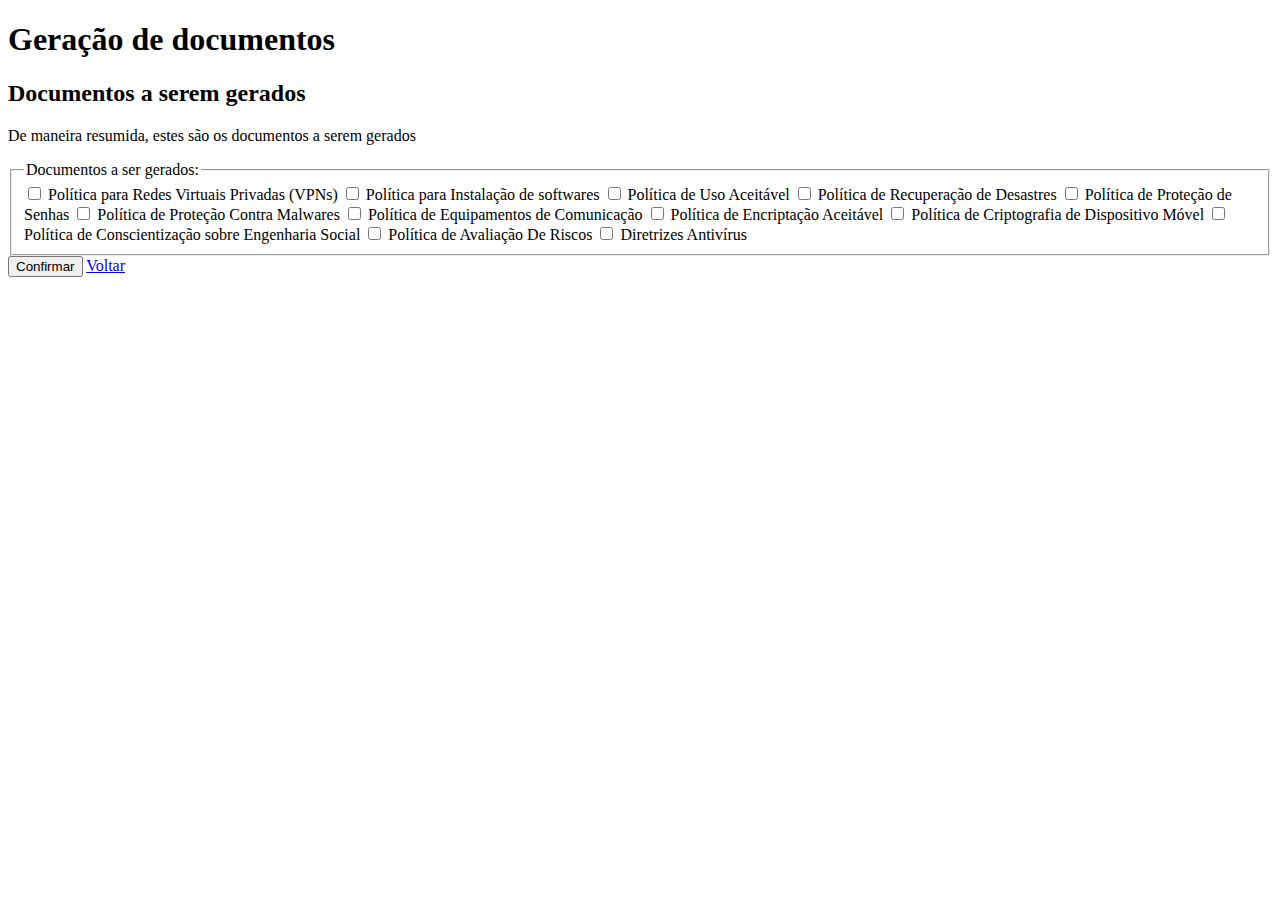
<file: html/escolha_politicas.html>
<!DOCTYPE html>
<html lang="en">
<head>
    <meta charset="UTF-8">
    <meta name="viewport" content="width=device-width, initial-scale=1.0">
    <title>Escolher políticas</title>
</head>
<body>
    <main>
        <h1>Geração de documentos</h1>
        <section>
            <header>
                <h2>Documentos a serem gerados</h2>
                <p>De maneira resumida, estes são os documentos a serem gerados</p>
            </header>

            <fieldset>
                <legend>Documentos a ser gerados:</legend>
                <input type="checkbox" id="p_rvp">
                <label>Política para Redes Virtuais Privadas (VPNs)</label>

                <input type="checkbox" id="p_iso">
                <label>Política para Instalação de softwares</label>

                <input type="checkbox" id="p_uac">
                <label>Política de Uso Aceitável</label>

                <input type="checkbox" id="p_red">
                <label>Política de Recuperação de Desastres</label>

                <input type="checkbox" id="p_prs">
                <label>Política de Proteção de Senhas</label>

                <input type="checkbox" id="p_prm">
                <label>Política de Proteção Contra Malwares</label>

                <input type="checkbox" id="p_eqc">
                <label>Política de Equipamentos de Comunicação</label>

                <input type="checkbox" id="p_ena">
                <label>Política de Encriptação Aceitável</label>

                <input type="checkbox" id="p_cdm">
                <label>Política de Criptografia de Dispositivo Móvel</label>

                <input type="checkbox" id="p_ces">
                <label>Política de Conscientização sobre Engenharia Social</label>

                <input type="checkbox" id="p_avr">
                <label>Política de Avaliação De Riscos</label>

                <input type="checkbox" id="d_ant">
                <label>Diretrizes Antivírus</label>
            </fieldset>
        </section>
        <button>Confirmar</button>
        <a href="/index.html">Voltar</a>
    </main>
</body>
</html>
</file>
